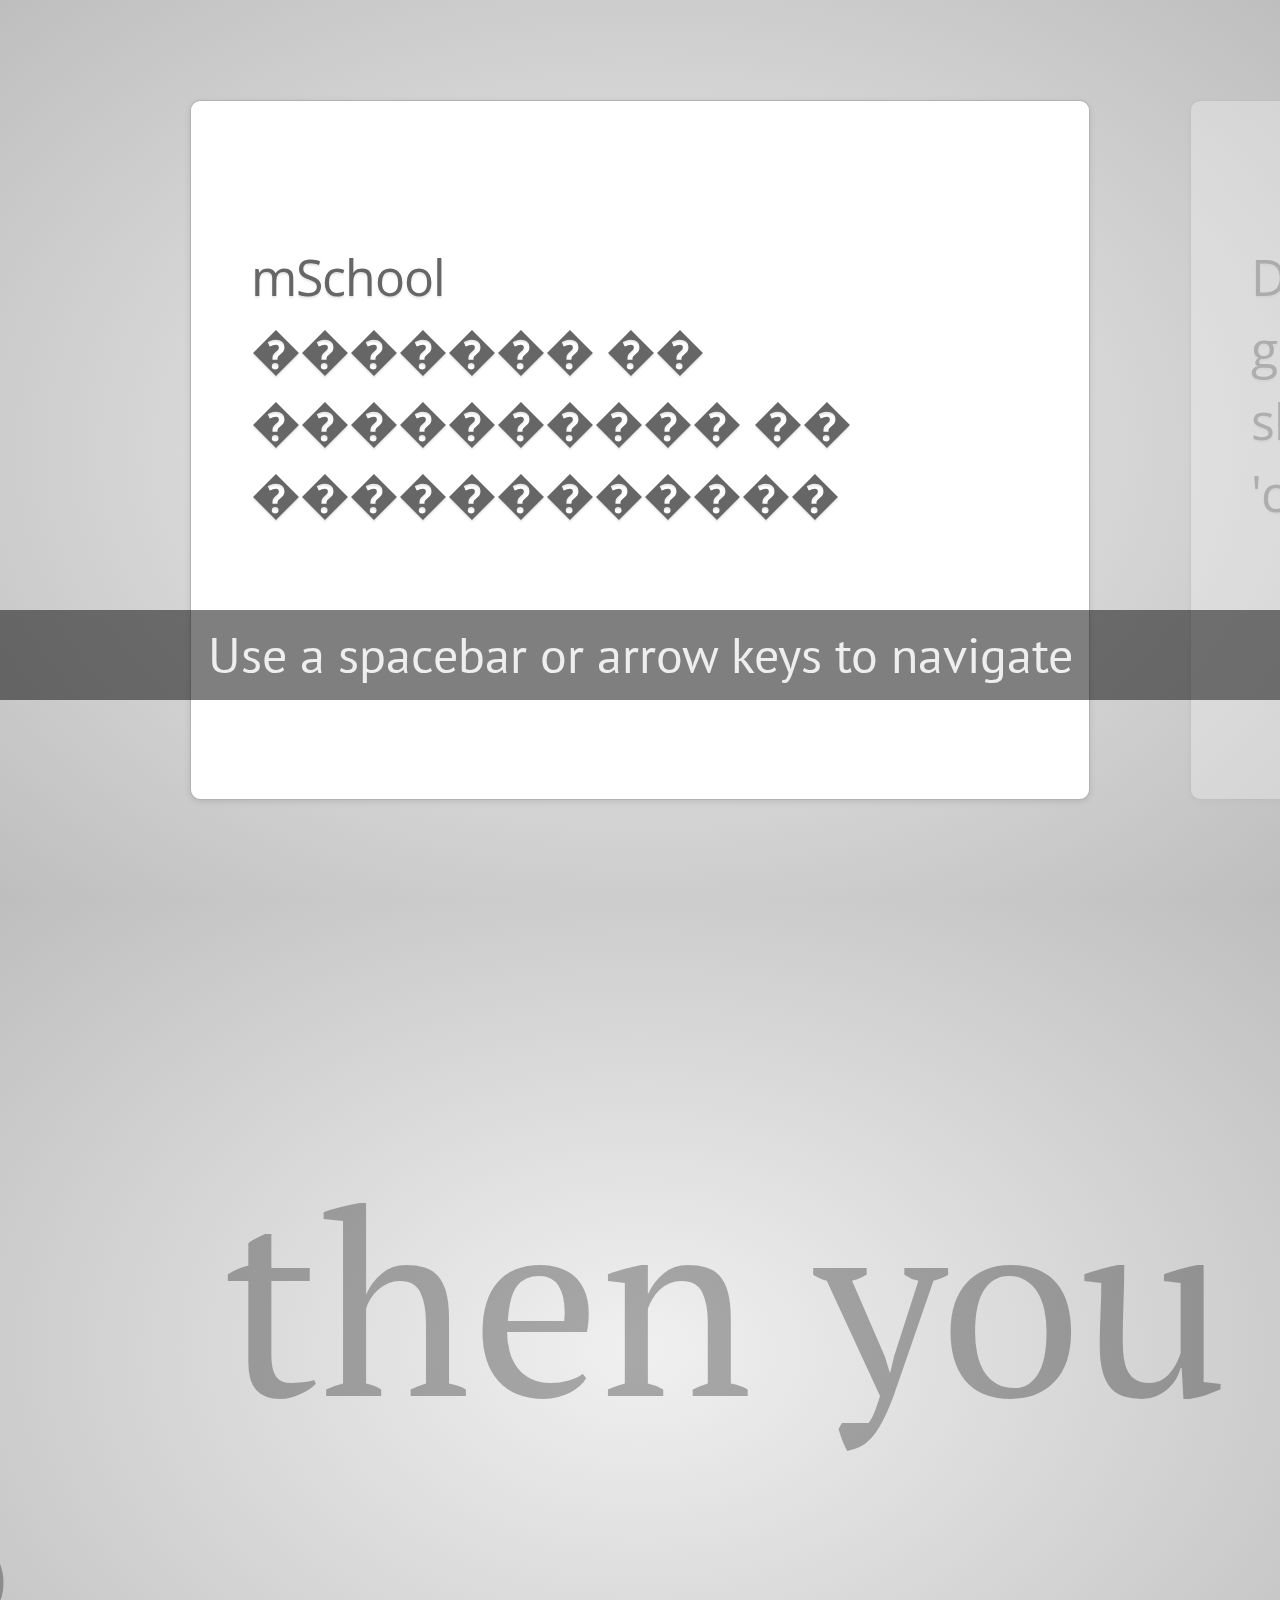
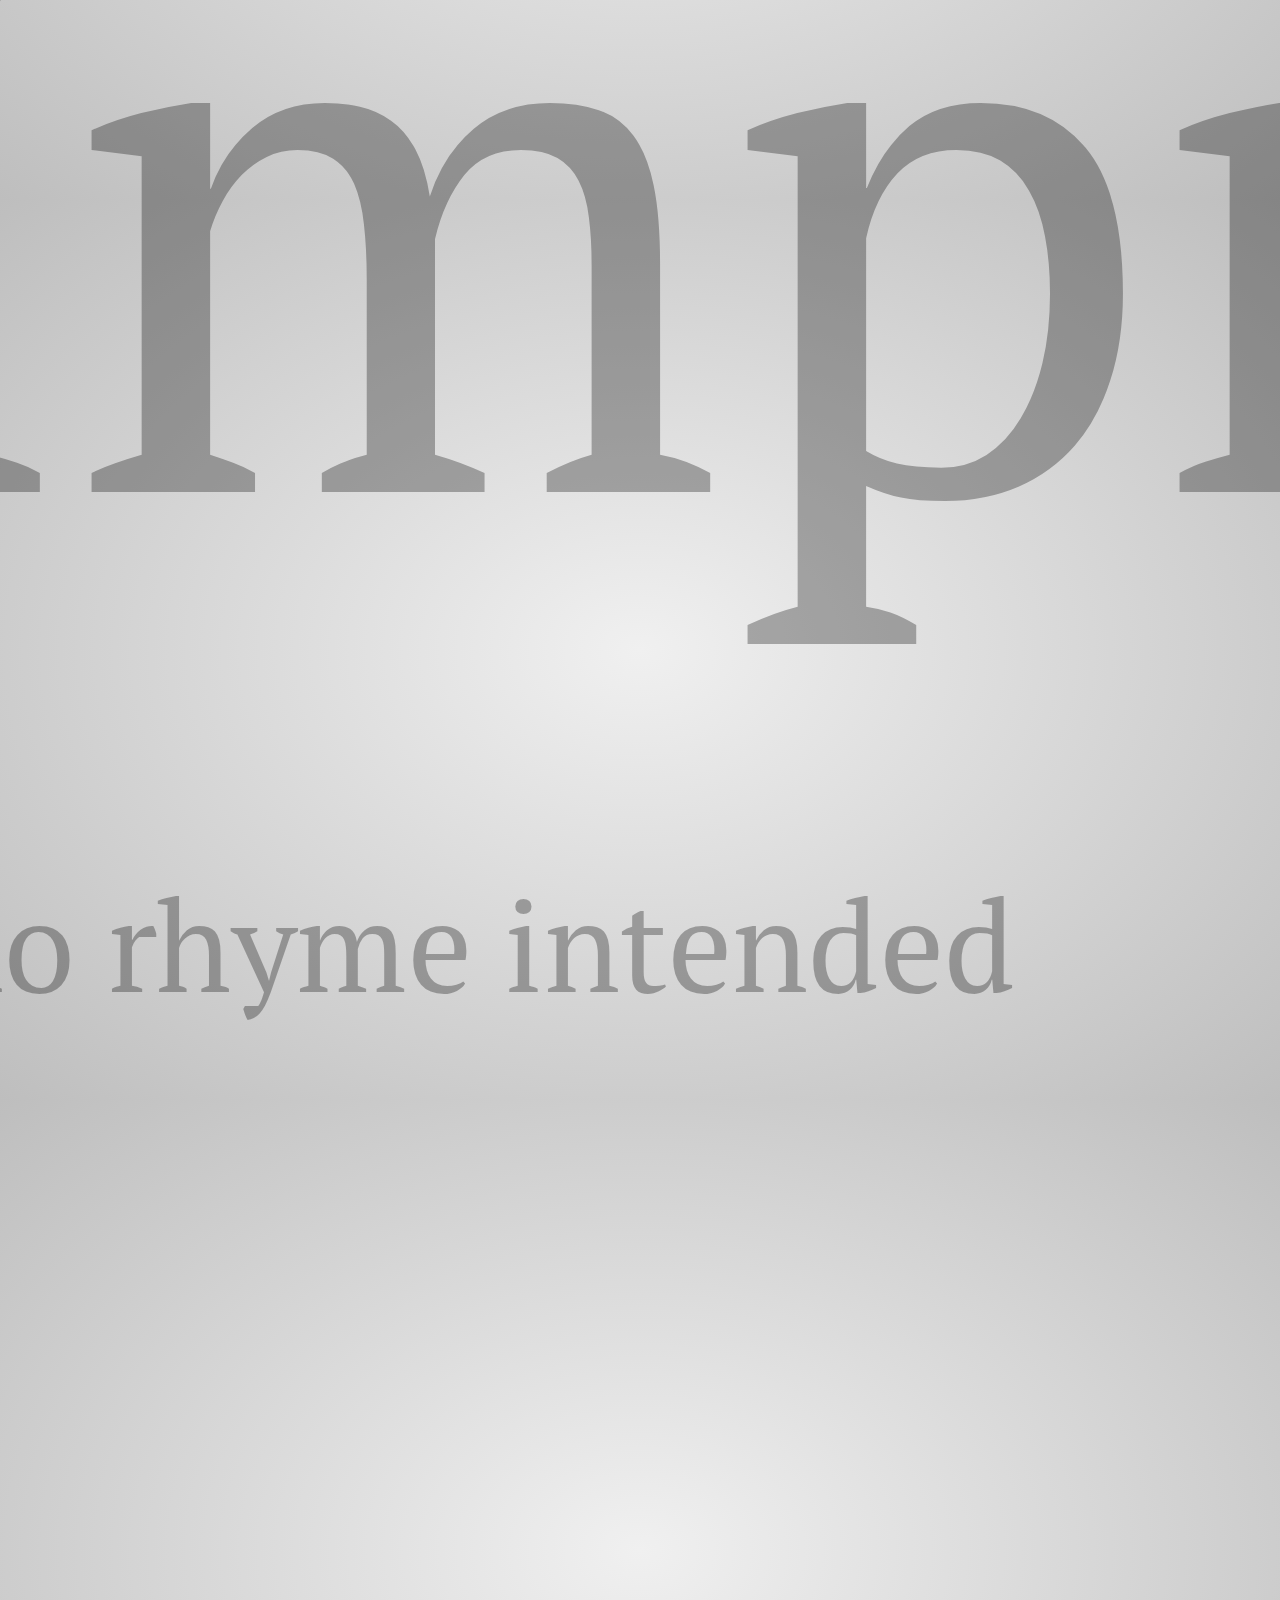
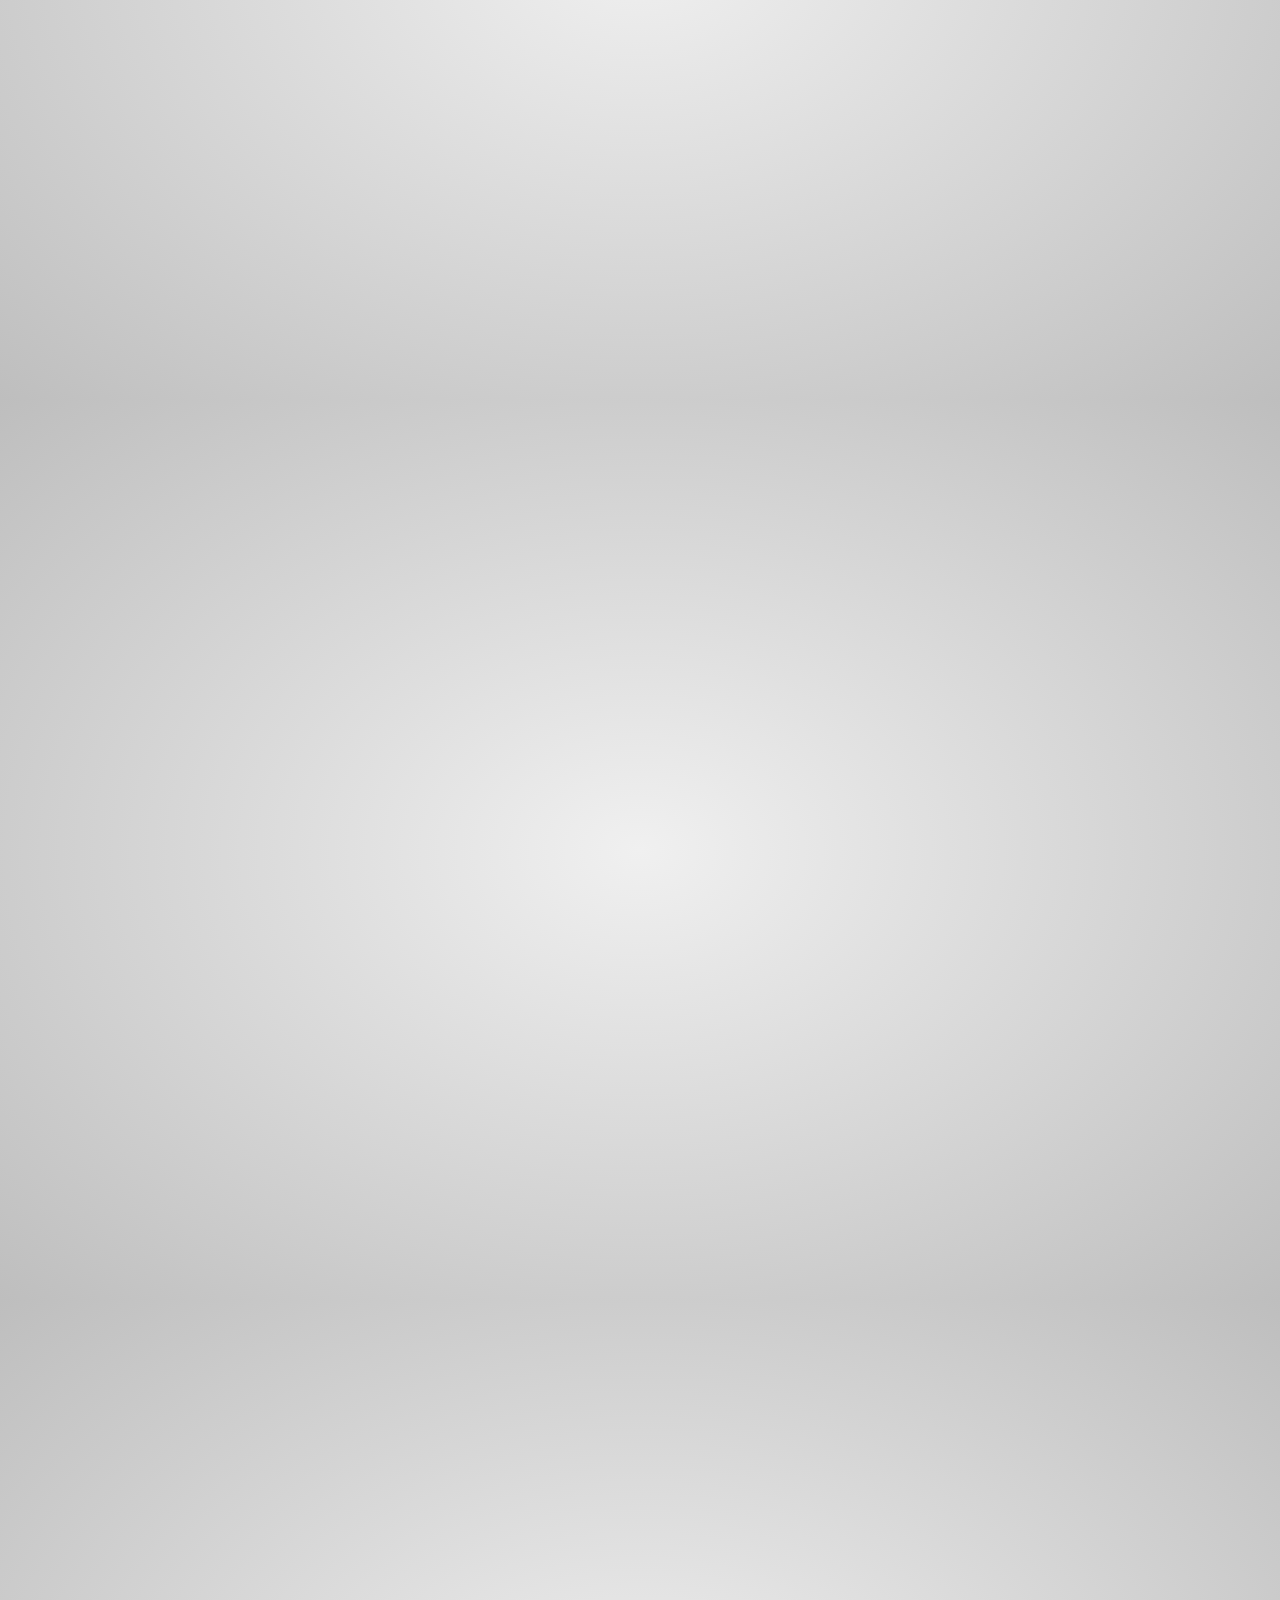
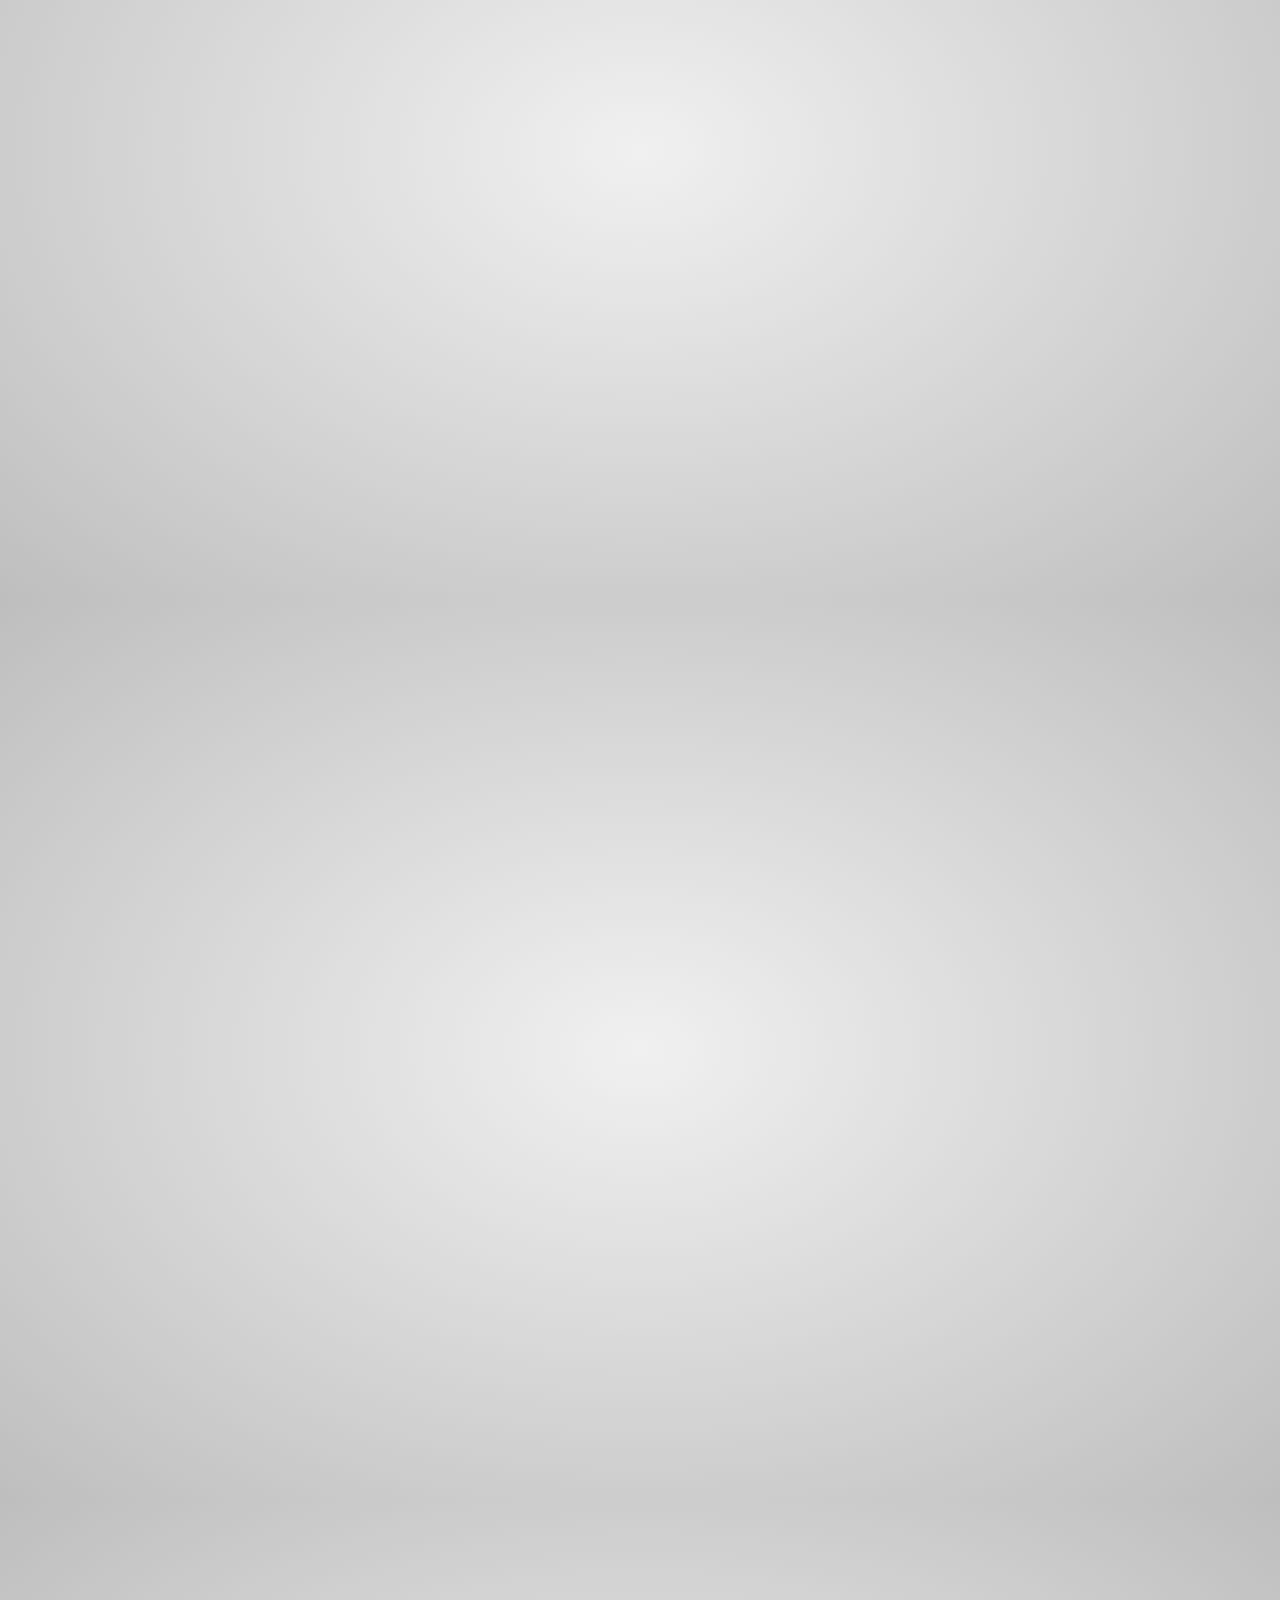
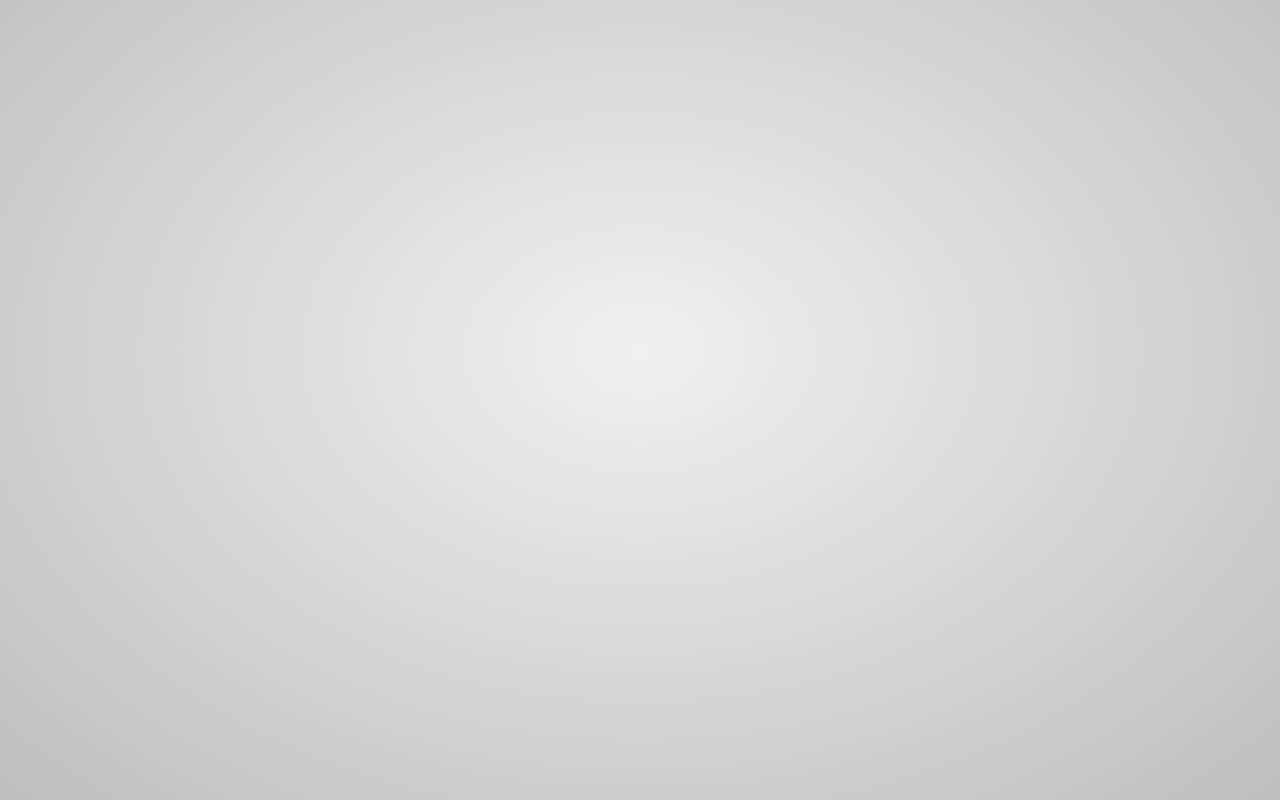
<file: impress/index.html>
<!doctype html>

<!--

    Welcome to the light side of the source, young padawan.

    One step closer to learn something interesting you are...

                               ____                  
                            _.' :  `._               
                        .-.'`.  ;   .'`.-.           
               __      / : ___\ ;  /___ ; \      __  
             ,'_ ""--.:__;".-.";: :".-.":__;.--"" _`,
             :' `.t""--.. '<@.`;_  ',@:` ..--""j.' `;
                  `:-.._J '-.-'L__ `-- ' L_..-;'     
                    "-.__ ;  .-"  "-.  : __.-"       
                        L ' /.------.\ ' J           
                         "-.   "--"   .-"            
                        __.l"-:_JL_;-";.__           
                     .-j/'.;  ;""""  / .'\"-.        
                   .' /:`. "-.:     .-" .';  `.      
                .-"  / ;  "-. "-..-" .-"  :    "-.   
             .+"-.  : :      "-.__.-"      ;-._   \  
             ; \  `.; ;                    : : "+. ; 
             :  ;   ; ;                    : ;  : \: 
             ;  :   ; :                    ;:   ;  : 
            : \  ;  :  ;                  : ;  /  :: 
            ;  ; :   ; :                  ;   :   ;: 
            :  :  ;  :  ;                : :  ;  : ; 
            ;\    :   ; :                ; ;     ; ; 
            : `."-;   :  ;              :  ;    /  ; 
             ;    -:   ; :              ;  : .-"   : 
             :\     \  :  ;            : \.-"      : 
              ;`.    \  ; :            ;.'_..--  / ; 
              :  "-.  "-:  ;          :/."      .'  :
               \         \ :          ;/  __        :
                \       .-`.\        /t-""  ":-+.   :
                 `.  .-"    `l    __/ /`. :  ; ; \  ;
                   \   .-" .-"-.-"  .' .'j \  /   ;/ 
                    \ / .-"   /.     .'.' ;_:'    ;  
                     :-""-.`./-.'     /    `.___.'   
                           \ `t  ._  /               
                            "-.t-._:'                

-->

<!--
    
    So you'd like to know how to use impress.js?
    
    You've made the first, very important step -- you're reading the source code.
    And that's how impress.js presentations are built -- with HTML and CSS code.
    
    Believe me, you need quite decent HTML and CSS skills to be able to use impress.js effectively.
    And what is even more important, you need to be a designer, too, because there are no default
    styles for impress.js presentations, there is no default or automatic layout for them.
    
    You need to design and build it by hand.
    
    So...
    
    Would you still like to know how to use impress.js?
    
-->

<html lang="en">
<head>
    <meta charset="utf-8" />
    <meta name="viewport" content="width=1024" />
    <meta name="apple-mobile-web-app-capable" content="yes" />
    <title>impress.js | presentation tool based on the power of CSS3 transforms and transitions in modern browsers | by Bartek Szopka @bartaz</title>
    
    <meta name="description" content="impress.js is a presentation tool based on the power of CSS3 transforms and transitions in modern browsers and inspired by the idea behind prezi.com." />
    <meta name="author" content="Bartek Szopka" />

    <link href="http://fonts.googleapis.com/css?family=Open+Sans:regular,semibold,italic,italicsemibold|PT+Sans:400,700,400italic,700italic|PT+Serif:400,700,400italic,700italic" rel="stylesheet" />

    <!--
        
        Impress.js doesn't depend on any external stylesheet. Script adds all styles it needs for
        presentation to work.
        
        This style below contains styles only for demo presentation. Browse it to see how impress.js
        classes are used to style presentation steps, or how to apply fallback styles, but I don't want
        you to use them directly in your presentation.
        
        Be creative, build your own. We don't really want all impress.js presentations to look the same,
        do we?
        
        When creating your own presentation get rid of this file. Start from scratch, it's fun!
        
    -->
    <link href="css/impress-demo.css" rel="stylesheet" />
    
    <link rel="shortcut icon" href="favicon.png" />
    <link rel="apple-touch-icon" href="apple-touch-icon.png" />
</head>

<!--
    
    Body element is used by impress.js to set some useful class names, that will allow you to detect
    the support and state of the presentation in CSS or other scripts.
    
    First very useful class name is `impress-not-supported`. This class means, that browser doesn't
    support features required by impress.js, so you should apply some fallback styles in your CSS.
    It's not necessary to add it manually on this element. If the script detects that browser is not
    good enough it will add this class, but keeping it in HTML means that users without JavaScript
    will also get fallback styles.
    
    When impress.js script detects that browser supports all required features, this class name will
    be removed.
    
    The class name on body element also depends on currently active presentation step. More details about
    it can be found later, when `hint` element is being described.
    
-->
<body class="impress-not-supported">

<!--
    For example this fallback message is only visible when there is `impress-not-supported` class on body.
-->
<div class="fallback-message">
    <p>Your browser <b>doesn't support the features required</b> by impress.js, so you are presented with a simplified version of this presentation.</p>
    <p>For the best experience please use the latest <b>Chrome</b>, <b>Safari</b> or <b>Firefox</b> browser.</p>
</div>

<!--
    
    Now that's the core element used by impress.js.
    
    That's the wrapper for your presentation steps. In this element all the impress.js magic happens.
    It doesn't have to be a `<div>`. Only `id` is important here as that's how the script find it.
    
    You probably won't need it now, but there are some configuration options that can be set on this element.
    
    To change the duration of the transition between slides use `data-transition-duration="2000"` giving it
    a number of ms. It defaults to 1000 (1s).
    
    You can also control the perspective with `data-perspective="500"` giving it a number of pixels.
    It defaults to 1000. You can set it to 0 if you don't want any 3D effects.
    If you are willing to change this value make sure you understand how CSS perspective works:
    https://developer.mozilla.org/en/CSS/perspective
    
    But as I said, you won't need it for now, so don't worry - there are some simple but interesing things
    right around the corner of this tag ;)
    
-->
<div id="impress">

    <!--
        
        Here is where interesting thing start to happen.
        
        Each step of the presentation should be an element inside the `#impress` with a class name
        of `step`. These step elements are positioned, rotated and scaled by impress.js, and
        the 'camera' shows them on each step of the presentation.
        
        Positioning information is passed through data attributes.
        
        In the example below we only specify x and y position of the step element with `data-x="-1000"`
        and `data-y="-1500` attributes. This means that **the center** of the element (yes, the center)
        will be positioned in point x = -1000px and y = -1500px of the presentation 'canvas'.
        
        It will not be rotated or scaled.
        
    -->
    <div id="bored" class="step slide" data-x="-1000" data-y="-1500">
        <q>mSchool<br />������� �� ���������� �� ������������</q>
    </div>

    <!--
        
        The `id` attribute of the step element is used to identify it in the URL, but it's optional.
        If it is not defined, it will get a default value of `step-N` where N is a number of slide.
        
        So in the example below it'll be `step-2`.
        
        The hash part of the url when this step is active will be `#/step-2`.
        
        You can also use `#step-2` in a link, to point directly to this particular step.
        
        Please note, that while `#/step-2` (with slash) would also work in a link it's not recommended.
        Using classic `id`-based links like `#step-2` makes these links usable also in fallback mode.
        
    -->
    <div class="step slide" data-x="0" data-y="-1500">
        <q>Don't you think that presentations given <strong>in modern browsers</strong> shouldn't <strong>copy the limits</strong> of 'classic' slide decks?</q>
    </div>

    <div class="step slide" data-x="1000" data-y="-1500">
        <q>Would you like to <strong>impress your audience</strong> with <strong>stunning visualization</strong> of your talk?</q>
    </div>

    <!--
        
        This is an example of step element being scaled.
        
        Again, we use a `data-` attribute, this time it's `data-scale="4"`, so it means that this
        element will be 4 times larger than the others.
        From presentation and transitions point of view it means, that it will have to be scaled
        down (4 times) to make it back to it's correct size.
        
    -->
    <div id="title" class="step" data-x="0" data-y="0" data-scale="4">
        <span class="try">then you should try</span>
        <h1>impress.js<sup>*</sup></h1>
        <span class="footnote"><sup>*</sup> no rhyme intended</span>
    </div>

    <!--
        
        This element introduces rotation.
        
        Notation shouldn't be a surprise. We use `data-rotate="90"` attribute, meaning that this
        element should be rotated by 90 degrees clockwise.
        
    -->
    <div id="its" class="step" data-x="850" data-y="3000" data-rotate="90" data-scale="5">
        <p>It's a <strong>presentation tool</strong> <br/>
        inspired by the idea behind <a href="http://prezi.com">prezi.com</a> <br/>
        and based on the <strong>power of CSS3 transforms and transitions</strong> in modern browsers.</p>
    </div>

    <div id="big" class="step" data-x="3500" data-y="2100" data-rotate="180" data-scale="6">
        <p>visualize your <b>big</b> <span class="thoughts">thoughts</span></p>
    </div>

    <!--
        
        And now it gets really exiting! We move into third dimension!
        
        Along with `data-x` and `data-y`, you can define the position on third (Z) axis, with
        `data-z`. In the example below we use `data-z="-3000"` meaning that element should be
        positioned far away from us (by 3000px).
        
    -->
    <div id="tiny" class="step" data-x="2825" data-y="2325" data-z="-3000" data-rotate="300" data-scale="1">
        <p>and <b>tiny</b> ideas</p>
    </div>

    <!--
        
        This step here doesn't introduce anything new when it comes to data attributes, but you
        should notice in the demo that some words of this text are being animated.
        It's a very basic CSS transition that is applied to the elements when this step element is
        reached.
        
        At the very beginning of the presentation all step elements are given the class of `future`.
        It means that they haven't been visited yet.
        
        When the presentation moves to given step `future` is changed to `present` class name.
        That's how animation on this step works - text moves when the step has `present` class.
        
        Finally when the step is left the `present` class is removed from the element and `past`
        class is added.
        
        So basically every step element has one of three classes: `future`, `present` and `past`.
        Only one current step has the `present` class.
        
    -->
    <div id="ing" class="step" data-x="3500" data-y="-850" data-rotate="270" data-scale="6">
        <p>by <b class="positioning">positioning</b>, <b class="rotating">rotating</b> and <b class="scaling">scaling</b> them on an infinite canvas</p>
    </div>

    <div id="imagination" class="step" data-x="6700" data-y="-300" data-scale="6">
        <p>the only <b>limit</b> is your <b class="imagination">imagination</b></p>
    </div>

    <div id="source" class="step" data-x="6300" data-y="2000" data-rotate="20" data-scale="4">
        <p>want to know more?</p>
        <q><a href="http://github.com/bartaz/impress.js">use the source</a>, Luke!</q>
    </div>

    <div id="one-more-thing" class="step" data-x="6000" data-y="4000" data-scale="2">
        <p>one more thing...</p>
    </div>

    <!--
        
        And the last one shows full power and flexibility of impress.js.
        
        You can not only position element in 3D, but also rotate it around any axis.
        So this one here will get rotated by -40 degrees (40 degrees anticlockwise) around X axis and
        10 degrees (clockwise) around Y axis.
        
        You can of course rotate it around Z axis with `data-rotate-z` - it has exactly the same effect
        as `data-rotate` (these two are basically aliases).
        
    -->
    <div id="its-in-3d" class="step" data-x="6200" data-y="4300" data-z="-100" data-rotate-x="-40" data-rotate-y="10" data-scale="2">
        <p><span class="have">have</span> <span class="you">you</span> <span class="noticed">noticed</span> <span class="its">it's</span> <span class="in">in</span> <b>3D<sup>*</sup></b>?</p>
        <span class="footnote">* beat that, prezi ;)</span>
    </div>

    <!--
        
        So to make a summary of all the possible attributes used to position presentation steps, we have:
        
        * `data-x`, `data-y`, `data-z` -- they define the position of **the center** of step element on
            the canvas in pixels; their default value is 0;
        * `data-rotate-x`, `data-rotate-y`, 'data-rotate-z`, `data-rotate` -- they define the rotation of
            the element around given axis in degrees; their default value is 0; `data-rotate` and `data-rotate-z`
            are exactly the same;
        * `data-scale` -- defines the scale of step element; default value is 1
        
        These values are used by impress.js in CSS transformation functions, so for more information consult
        CSS transfrom docs: https://developer.mozilla.org/en/CSS/transform
        
    -->
    <div id="overview" class="step" data-x="3000" data-y="1500" data-scale="10">
    </div>

</div>

<!--
    
    Hint is not related to impress.js in any way.
    
    But it can show you how to use impress.js features in creative way.
    
    When the presentation step is shown (selected) its element gets the class of "active" and the body element
    gets the class based on active step id `impress-on-ID` (where ID is the step's id)... It may not be
    so clear because of all these "ids" in previous sentence, so for example when the first step (the one with
    the id of `bored`) is active, body element gets a class of `impress-on-bored`.
    
    This class is used by this hint below. Check CSS file to see how it's shown with delayed CSS animation when
    the first step of presentation is visible for a couple of seconds.
    
    ...
    
    And when it comes to this piece of JavaScript below ... kids, don't do this at home ;)
    It's just a quick and dirty workaround to get different hint text for touch devices.
    In a real world it should be at least placed in separate JS file ... and the touch content should be
    probably just hidden somewhere in HTML - not hard-coded in the script.
    
    Just sayin' ;)
    
-->
<div class="hint">
    <p>Use a spacebar or arrow keys to navigate</p>
</div>
<script>
if ("ontouchstart" in document.documentElement) { 
    document.querySelector(".hint").innerHTML = "<p>Tap on the left or right to navigate</p>";
}
</script>

<!--
    
    Last, but not least.
    
    To make all described above really work, you need to include impress.js in the page.
    I strongly encourage to minify it first.
    
    In here I just include full source of the script to make it more readable.
    
    You also need to call a `impress().init()` function to initialize impress.js presentation.
    And you should do it in the end of your document. Not only because it's a good practice, but also
    because it should be done when the whole document is ready.
    Of course you can wrap it in any kind of "DOM ready" event, but I was too lazy to do so ;)
    
-->
<script src="js/impress.js"></script>
<script>impress().init();</script>

<!--
    
    The `impress()` function also gives you access to the API that controls the presentation.
    
    Just store the result of the call:
    
        var api = impress();
    
    and you will get three functions you can call:
    
        `api.init()` - initializes the presentation,
        `api.next()` - moves to next step of the presentation,
        `api.prev()` - moves to previous step of the presentation,
        `api.goto( idx | id | element, [duration] )` - moves the presentation to the step given by its index number
                id or the DOM element; second parameter can be used to define duration of the transition in ms,
                but it's optional - if not provided default transition duration for the presentation will be used.
    
    You can also simply call `impress()` again to get the API, so `impress().next()` is also allowed.
    Don't worry, it wont initialize the presentation again.
    
    For some example uses of this API check the last part of the source of impress.js where the API
    is used in event handlers.
    
-->

</body>
</html>

<!--
    
    Now you know more or less everything you need to build your first impress.js presentation, but before
    you start...
    
    Oh, you've already cloned the code from GitHub?
    
    You have it open in text editor?
    
    Stop right there!
    
    That's not how you create awesome presentations. This is only a code. Implementation of the idea that
    first needs to grow in your mind.
    
    So if you want to build great presentation take a pencil and piece of paper. And turn off the computer.
    
    Sketch, draw and write. Brainstorm your ideas on a paper. Try to build a mind-map of what you'd like
    to present. It will get you closer and closer to the layout you'll build later with impress.js.
    
    Get back to the code only when you have your presentation ready on a paper. It doesn't make sense to do
    it earlier, because you'll only waste your time fighting with positioning of useless points.
    
    If you think I'm crazy, please put your hands on a book called "Presentation Zen". It's all about 
    creating awesome and engaging presentations.
    
    Think about it. 'Cause impress.js may not help you, if you have nothing interesting to say.
    
-->

<!--
    
    Are you still reading this?
    
    For real?
    
    I'm impressed! Feel free to let me know that you got that far (I'm @bartaz on Twitter), 'cause I'd like
    to congratulate you personally :)
    
    But you don't have to do it now. Take my advice and take some time off. Make yourself a cup of coffee, tea,
    or anything you like to drink. And raise a glass for me ;)
    
    Cheers!
    
-->
</file>
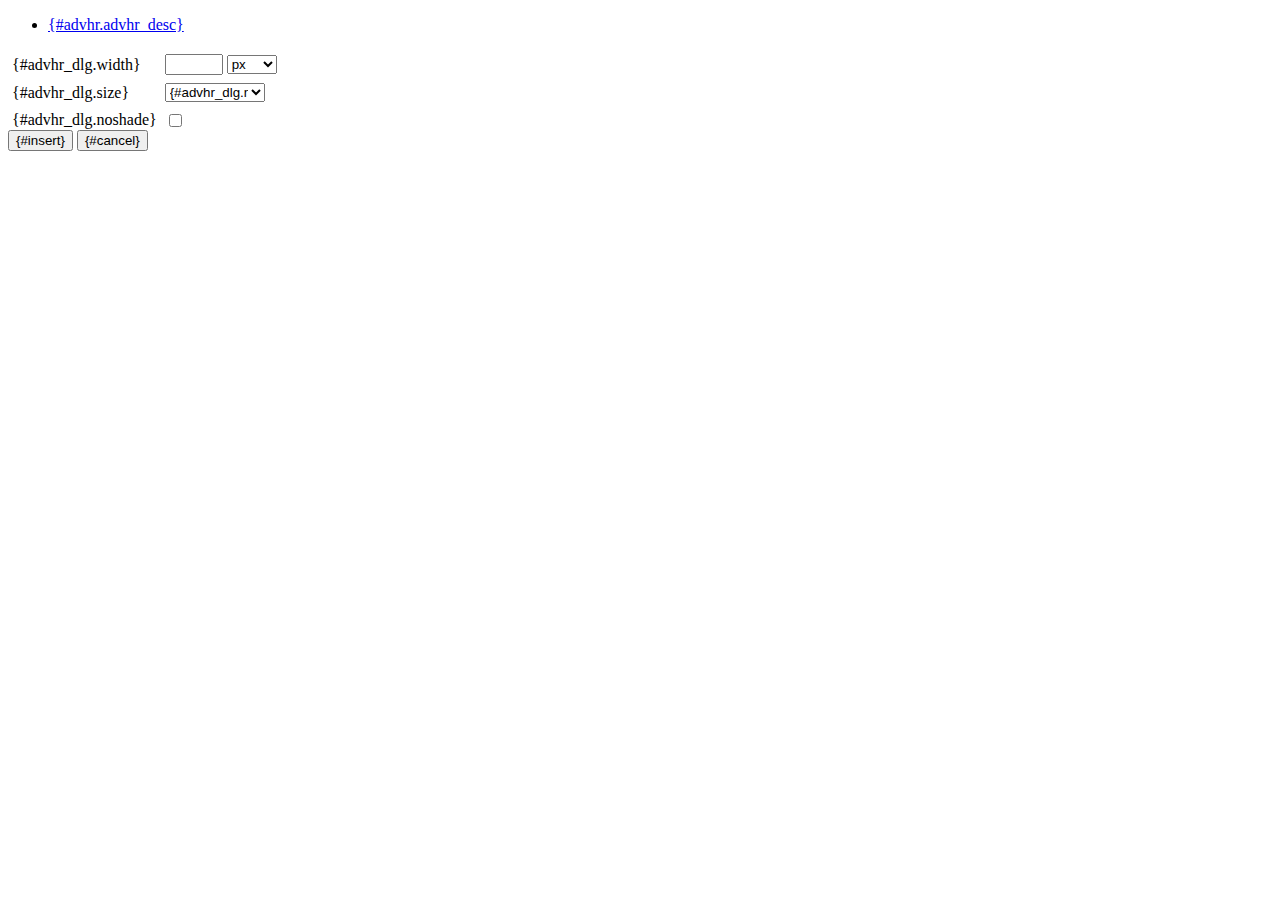
<file: admin/js/tiny_mce/plugins/advhr/rule.htm>
<!DOCTYPE html PUBLIC "-//W3C//DTD XHTML 1.0 Strict//EN" "http://www.w3.org/TR/xhtml1/DTD/xhtml1-strict.dtd">
<html xmlns="http://www.w3.org/1999/xhtml">
<head>
	<title>{#advhr.advhr_desc}</title>
	<script type="text/javascript" src="../../tiny_mce_popup.js"></script>
	<script type="text/javascript" src="js/rule.js"></script>
	<script type="text/javascript" src="../../utils/mctabs.js"></script>
	<script type="text/javascript" src="../../utils/form_utils.js"></script>
	<link href="css/advhr.css" rel="stylesheet" type="text/css" />
</head>
<body role="application">
<form onsubmit="AdvHRDialog.update();return false;" action="#">
	<div class="tabs">
		<ul>
			<li id="general_tab" class="current" aria-controls="general_panel"><span><a href="javascript:mcTabs.displayTab('general_tab','general_panel');" onmousedown="return false;">{#advhr.advhr_desc}</a></span></li>
		</ul>
	</div>

	<div class="panel_wrapper">
		<div id="general_panel" class="panel current">
			<table role="presentation" border="0" cellpadding="4" cellspacing="0">
					<tr role="group" aria-labelledby="width_label">
						<td><label id="width_label" for="width">{#advhr_dlg.width}</label></td>
						<td class="nowrap">
							<input id="width" name="width" type="text" value="" class="mceFocus" />
							<span style="display:none;" id="width_unit_label">{#advhr_dlg.widthunits}</span>
							<select name="width2" id="width2" aria-labelledby="width_unit_label">
								<option value="">px</option>
								<option value="%">%</option>
							</select>
						</td>
					</tr>
					<tr>
						<td><label for="size">{#advhr_dlg.size}</label></td>
						<td><select id="size" name="size">
							<option value="">{#advhr_dlg.normal}</option>
							<option value="1">1</option>
							<option value="2">2</option>
							<option value="3">3</option>
							<option value="4">4</option>
							<option value="5">5</option>
						</select></td>
					</tr>
					<tr>
						<td><label for="noshade">{#advhr_dlg.noshade}</label></td>
						<td><input type="checkbox" name="noshade" id="noshade" class="radio" /></td>
					</tr>
			</table>
		</div>
	</div>

	<div class="mceActionPanel">
		<input type="submit" id="insert" name="insert" value="{#insert}" />
		<input type="button" id="cancel" name="cancel" value="{#cancel}" onclick="tinyMCEPopup.close();" />
	</div>
</form>
</body>
</html>
</file>
<file: impress/css/impress-demo.css>
/**
 * This is a stylesheet for a demo presentation for impress.js
 * 
 * It is not meant to be a part of impress.js and is not required by impress.js.
 * I expect that anyone creating a presentation for impress.js would create their own
 * set of styles.
 */


/* http://meyerweb.com/eric/tools/css/reset/ 
   v2.0 | 20110126
   License: none (public domain)
*/

html, body, div, span, applet, object, iframe,
h1, h2, h3, h4, h5, h6, p, blockquote, pre,
a, abbr, acronym, address, big, cite, code,
del, dfn, em, img, ins, kbd, q, s, samp,
small, strike, strong, sub, sup, tt, var,
b, u, i, center,
dl, dt, dd, ol, ul, li,
fieldset, form, label, legend,
table, caption, tbody, tfoot, thead, tr, th, td,
article, aside, canvas, details, embed, 
figure, figcaption, footer, header, hgroup, 
menu, nav, output, ruby, section, summary,
time, mark, audio, video {
    margin: 0;
    padding: 0;
    border: 0;
    font-size: 100%;
    font: inherit;
    vertical-align: baseline;
}

/* HTML5 display-role reset for older browsers */
article, aside, details, figcaption, figure, 
footer, header, hgroup, menu, nav, section {
    display: block;
}
body {
    line-height: 1;
}
ol, ul {
    list-style: none;
}
blockquote, q {
    quotes: none;
}
blockquote:before, blockquote:after,
q:before, q:after {
    content: '';
    content: none;
}

table {
    border-collapse: collapse;
    border-spacing: 0;
}


body {
    font-family: 'PT Sans', sans-serif;
    
    min-height: 740px;

    background: rgb(215, 215, 215);
    background: -webkit-gradient(radial, 50% 50%, 0, 50% 50%, 500, from(rgb(240, 240, 240)), to(rgb(190, 190, 190)));
    background: -webkit-radial-gradient(rgb(240, 240, 240), rgb(190, 190, 190));
    background:    -moz-radial-gradient(rgb(240, 240, 240), rgb(190, 190, 190));
    background:      -o-radial-gradient(rgb(240, 240, 240), rgb(190, 190, 190));
    background:         radial-gradient(rgb(240, 240, 240), rgb(190, 190, 190));

    -webkit-font-smoothing: antialiased;
}

b, strong { font-weight: bold }
i, em { font-style: italic}

a {
    color: inherit;
    text-decoration: none;
    padding: 0 0.1em;
    background: rgba(255,255,255,0.5);
    text-shadow: -1px -1px 2px rgba(100,100,100,0.9);
    border-radius: 0.2em;
    
    -webkit-transition: 0.5s;
    -moz-transition:    0.5s;
    -ms-transition:     0.5s;
    -o-transition:      0.5s;
    transition:         0.5s;
}

a:hover {
    background: rgba(255,255,255,1);
    text-shadow: -1px -1px 2px rgba(100,100,100,0.5);
}

/* enable clicking on elements 'hiding' behind body in 3D */
body     { pointer-events: none; }
#impress { pointer-events: auto; }

/* COMMON STEP STYLES */

.step {
    width: 900px;
    padding: 40px;

    -webkit-box-sizing: border-box;
    -moz-box-sizing:    border-box;
    -ms-box-sizing:     border-box;
    -o-box-sizing:      border-box;
    box-sizing:         border-box;

    font-family: 'PT Serif', georgia, serif;

    font-size: 48px;
    line-height: 1.5;
}

.step {
    -webkit-transition: opacity 1s;
    -moz-transition:    opacity 1s;
    -ms-transition:     opacity 1s;
    -o-transition:      opacity 1s;
    transition:         opacity 1s;
}

/* fade out inactive slides */
.step:not(.active) {
    opacity: 0.3;
}

/* STEP SPECIFIC STYLES */

/* hint on the first slide */

.hint {
    position: fixed;
    left: 0;
    right: 0;
    bottom: 200px;
    
    background: rgba(0,0,0,0.5);
    color: #EEE;
    text-align: center;
    
    font-size: 50px;
    padding: 20px;
    
    z-index: 100;
    
    opacity: 0;
    
    -webkit-transform: translateY(400px);
    -moz-transform:    translateY(400px);
    -ms-transform:     translateY(400px);
    -o-transform:      translateY(400px);
    transform:         translateY(400px);

    -webkit-transition: opacity 1s, -webkit-transform 0.5s 1s;
    -moz-transition:    opacity 1s,    -moz-transform 0.5s 1s;
    -ms-transition:     opacity 1s,     -ms-transform 0.5s 1s;
    -o-transition:      opacity 1s,      -o-transform 0.5s 1s;
    transition:         opacity 1s,         transform 0.5s 1s;
}

.impress-on-bored .hint {
    opacity: 1;
    
    -webkit-transition: opacity 1s 5s, -webkit-transform 0.5s;
    -moz-transition:    opacity 1s 5s,    -moz-transform 0.5s;
    -ms-transition:     opacity 1s 5s,     -ms-transform 0.5s;
    -o-transition:      opacity 1s 5s,      -o-transform 0.5s;
    transition:         opacity 1s 5s,         transform 0.5s;
    
    -webkit-transform: translateY(0px);
    -moz-transform:    translateY(0px);
    -ms-transform:     translateY(0px);
    -o-transform:      translateY(0px);
    transform:         translateY(0px);
}

/* impress.js title */

#title {
    padding: 0;
}

#title .try {
    font-size: 64px;
    position: absolute;
    top: -0.5em;
    left: 1.5em;
    
    -webkit-transform: translateZ(20px);
    -moz-transform:    translateZ(20px);
    -ms-transform:     translateZ(20px);
    -o-transform:      translateZ(20px);
    transform:         translateZ(20px);
}

#title h1 {
    font-size: 190px;
    
    -webkit-transform: translateZ(50px);
    -moz-transform:    translateZ(50px);
    -ms-transform:     translateZ(50px);
    -o-transform:      translateZ(50px);
    transform:         translateZ(50px);
}

#title .footnote {
    font-size: 32px;
}

/* big thoughts */

#big {
    width: 600px;
    text-align: center;
    font-size: 60px;
    line-height: 1;
}

#big b {
    display: block;
    font-size: 250px;
    line-height: 250px;
}

#big .thoughts {
    font-size: 90px;
    line-height: 150px;
}

/* tiny ideas */

#tiny {
    width: 500px;
    text-align: center;
}

#ing {
    width: 500px;
}

#ing b {
    display: inline-block;
    -webkit-transition: 0.5s;
    -moz-transition:    0.5s;
    -ms-transition:     0.5s;
    -o-transition:      0.5s;
    transition:         0.5s;
}

#ing.present .positioning {
    -webkit-transform: translateY(-10px);
    -moz-transform:    translateY(-10px);
    -ms-transform:     translateY(-10px);
    -o-transform:      translateY(-10px);
    transform:         translateY(-10px);
}

#ing.present .rotating {
    -webkit-transform: rotate(-10deg);
    -moz-transform:    rotate(-10deg);
    -ms-transform:     rotate(-10deg);
    -o-transform:      rotate(-10deg);
    transform:         rotate(-10deg);

    -webkit-transition-delay: 0.25s;
    -moz-transition-delay:    0.25s;
    -ms-transition-delay:     0.25s;
    -o-transition-delay:      0.25s;
    transition-delay:         0.25s;
}

#ing.present .scaling {
    -webkit-transform: scale(0.7);
    -moz-transform:    scale(0.7);
    -ms-transform:     scale(0.7);
    -o-transform:      scale(0.7);
    transform:         scale(0.7);

    -webkit-transition-delay: 0.5s;
    -moz-transition-delay:    0.5s;
    -ms-transition-delay:     0.5s;
    -o-transition-delay:      0.5s;
    transition-delay:         0.5s;
}

/* imagination */

#imagination {
    width: 600px;
}

#imagination .imagination {
    font-size: 78px;
}

/* use the source, Luke */

#source {
    width: 700px;
    padding-bottom: 300px;
    
    /* Yoda Icon :: Pixel Art from Star Wars http://www.pixeljoint.com/pixelart/1423.htm */
    background-image: url([data-uri]);
    background-position: bottom right;
    background-repeat: no-repeat;
}

#source q {
    font-size: 60px;
}

/* it's in 3D */

#its-in-3d p {
    -webkit-transform-style: preserve-3d;
    -moz-transform-style:    preserve-3d; /* Y U need this Firefox?! */
    -ms-transform-style:     preserve-3d;
    -o-transform-style:      preserve-3d;
    transform-style:         preserve-3d;
}

#its-in-3d span,
#its-in-3d b {
    display: inline-block;
    -webkit-transform: translateZ(40px);
    -moz-transform:    translateZ(40px);
    -ms-transform:     translateZ(40px);
    -o-transform:      translateZ(40px);
     transform:        translateZ(40px);
            
    -webkit-transition: 0.5s;
    -moz-transition:    0.5s;
    -ms-transition:     0.5s;
    -o-transition:      0.5s;
    transition:         0.5s;
}

#its-in-3d .have {
    -webkit-transform: translateZ(-40px);
    -moz-transform:    translateZ(-40px);
    -ms-transform:     translateZ(-40px);
    -o-transform:      translateZ(-40px);
    transform:         translateZ(-40px);
}

#its-in-3d .you {
    -webkit-transform: translateZ(20px);
    -moz-transform:    translateZ(20px);
    -ms-transform:     translateZ(20px);
    -o-transform:      translateZ(20px);
    transform:         translateZ(20px);
}

#its-in-3d .noticed {
    -webkit-transform: translateZ(-40px);
    -moz-transform:    translateZ(-40px);
    -ms-transform:     translateZ(-40px);
    -o-transform:      translateZ(-40px);
    transform:         translateZ(-40px);
}

#its-in-3d .its {
    -webkit-transform: translateZ(60px);
    -moz-transform:    translateZ(60px);
    -ms-transform:     translateZ(60px);
    -o-transform:      translateZ(60px);
    transform:         translateZ(60px);
}

#its-in-3d .in {
    -webkit-transform: translateZ(-10px);
    -moz-transform:    translateZ(-10px);
    -ms-transform:     translateZ(-10px);
    -o-transform:      translateZ(-10px);
    transform:         translateZ(-10px);
}

#its-in-3d .footnote {
    font-size: 32px;

    -webkit-transform: translateZ(-10px);
    -moz-transform:    translateZ(-10px);
    -ms-transform:     translateZ(-10px);
    -o-transform:      translateZ(-10px);
    transform:         translateZ(-10px);
}

#its-in-3d.present span,
#its-in-3d.present b {
    -webkit-transform: translateZ(0px);
    -moz-transform:    translateZ(0px);
    -ms-transform:     translateZ(0px);
    -o-transform:      translateZ(0px);
    transform:         translateZ(0px);
}

/* overview step */

#overview {
    z-index: -1;
    padding: 0;
}

/* on overview step everything is visible */

.impress-on-overview .step {
    opacity: 1;
    cursor: pointer;
}

/*
 * SLIDE STEP STYLES
 *
 * inspired by: http://html5slides.googlecode.com/svn/trunk/styles.css
 *
 * ;)
 */

.slide {
    display: block;

    width: 900px;
    height: 700px;

    padding: 40px 60px;

    border-radius: 10px;

    background-color: white;

    box-shadow: 0 2px 6px rgba(0, 0, 0, .1);
    border: 1px solid rgba(0, 0, 0, .3);

    font-family: 'Open Sans', Arial, sans-serif;

    color: rgb(102, 102, 102);
    text-shadow: 0 2px 2px rgba(0, 0, 0, .1);

    font-size: 30px;
    line-height: 36px;

    letter-spacing: -1px;
}

.slide q {
    display: block;
    font-size: 50px;
    line-height: 72px;

    margin-top: 100px;
}

.slide q strong {
    white-space: nowrap;
}


/* IMPRESS NOT SUPPORTED STYLES */

.fallback-message {
    font-family: sans-serif;
    line-height: 1.3;
    
    display: none;
    width: 780px;
    padding: 10px 10px 0;
    margin: 20px auto;

    border-radius: 10px;
    border: 1px solid #E4C652;
    background: #EEDC94;
}

.fallback-message p {
    margin-bottom: 10px;
}

.impress-disabled .step,
.impress-not-supported .step {
    position: relative;
    opacity: 1;
    margin: 20px auto;
}

.impress-not-supported .fallback-message {
    display: block;
}
</file>
<file: admin/js/tiny_mce/plugins/advhr/css/advhr.css>
input.radio {border:1px none #000; background:transparent; vertical-align:middle;}
.panel_wrapper div.current {height:80px;}
#width {width:50px; vertical-align:middle;}
#width2 {width:50px; vertical-align:middle;}
#size {width:100px;}
</file>
